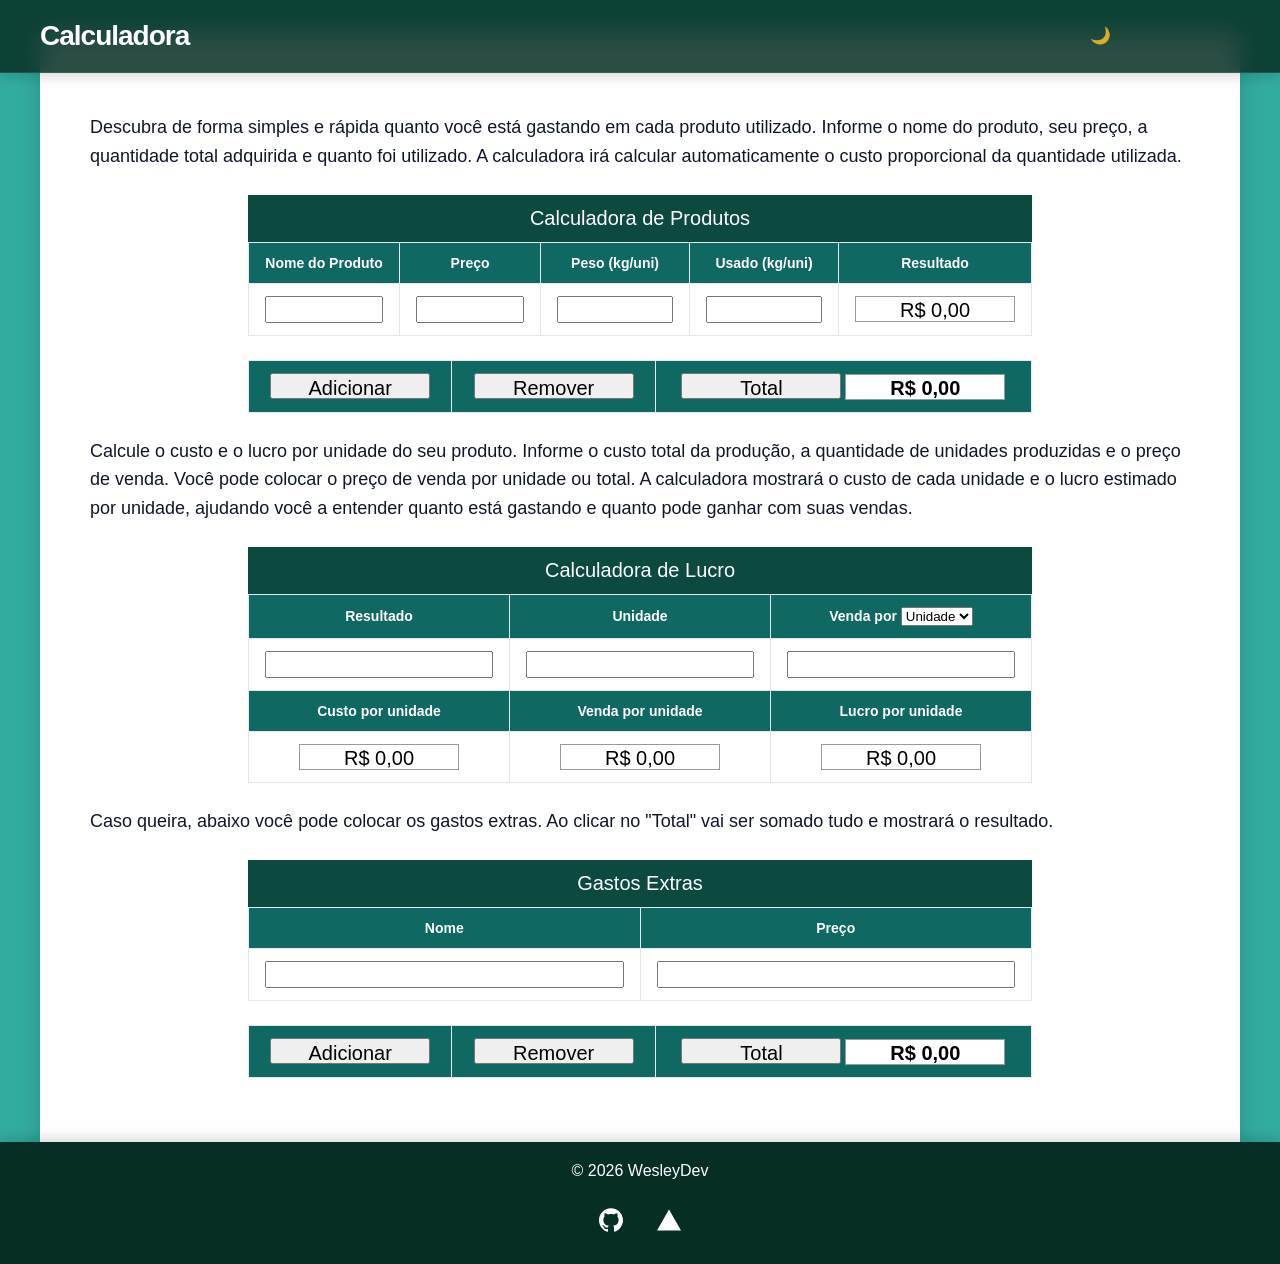
<file: index.html>
<!DOCTYPE html>
<html lang="pt-br">
<head>
    <meta charset="UTF-8">
    <meta name="viewport" content="width=device-width, initial-scale=1.0">
    <title>Calculadora de Produtos</title>
    <link rel="stylesheet" href="/assets/design.css">
    <link rel="icon" href="/assets/favicon.ico">
    <link rel="icon" type="image/png" sizes="32x32" href="/images/logo.mongeia.png">
    <link rel="apple-touch-icon" sizes="180x180" href="/images/logo.mongeia.apple.png">
    <meta name="description" content="Calculadora de produtos/materiais.">
</head>
<body>
    <header>
        <h1>Calculadora</h1>

        <nav>
            <ul>
                <li>
                    <button id="btn-theme" aria-label="Alternar tema">🌙</button>
                </li>  
            </ul>
        </nav>

    </header>

    <main>
        
        <section>
            <p>Descubra de forma simples e rápida quanto você está gastando em cada produto utilizado. 
                Informe o nome do produto, seu preço, a quantidade total adquirida e quanto foi utilizado. 
                A calculadora irá calcular automaticamente o custo proporcional da quantidade utilizada.</p>
        </section>

        <section>
            <div>
                <table class="TabelaPadrão">
                    <caption>Calculadora de Produtos</caption>
                    <thead>
                        <tr>
                            <th>Nome do Produto</th><th>Preço</th><th>Peso (kg/uni)</th>
                            <th>Usado (kg/uni)</th><th>Resultado</th>
                        </tr>
                    </thead>
                    <tbody id="produtos">
                        <tr>
                            <td><input class="product" type="text" name="product" id="product"></td>
                            <td><input class="bought_product" type="number" name="bought_product" id="bought_product" min="0"></td>
                            <td><input class="weight_product" type="number" name="weight_product" id="weight_product" min="0"></td>
                            <td><input class="weight_used" type="number" name="weight_used" id="weight_used" min="0"></td>
                            <td><output class="result" id="result">R$ 0,00</output></td>
                        </tr>
                    </tbody>
                </table>
            </div>
        </section>
        
        <section>
            <div>
                <table class="TabelaPadrão">
                    <thead>
                        <tr>
                            <th><button id="adicionar">Adicionar</button></th><th><button id="remover">Remover</button></th>
                            <th><button id="total">Total</button> <output class="result" id="result_final">R$ 0,00</output></th>
                        </tr>
                    </thead>
                </table>
            </div>
        </section>


        <section>
            <p>Calcule o custo e o lucro por unidade do seu produto. Informe o custo total da produção, a quantidade de 
                unidades produzidas e o preço de venda. Você pode colocar o preço de venda por unidade ou total. A calculadora 
                mostrará o custo de cada unidade e o lucro estimado por unidade, ajudando você a entender quanto está gastando 
                e quanto pode ganhar com suas vendas.</p>
        </section>
        
        <section>
            <div>
                <table class="TabelaPadrão">
                    <caption>Calculadora de Lucro</caption>
                    <thead>
                        <tr>
                            <th>Resultado</th>
                            <th>Unidade</th>
                            <th>Venda por 
                                <select id="tipo_venda">
                                    <option value="unidade">Unidade</option>
                                    <option value="total">Total</option>
                                </select>
                            </th>
                        </tr>
                    </thead>
                    <tbody>
                        <tr>
                            <td><input type="number" name="result" id="result_final_2"></td>
                            <td><input type="number" name="unided" id="unided" min="0"></td>
                            <td><input type="number" name="sell" id="sell" min="0"></td>
                        </tr>
                    </tbody>
                    <thead>
                        <tr>
                            <th>Custo por unidade</th>
                            <th>Venda por unidade</th>
                            <th>Lucro por unidade</th>
                        </tr>
                    </thead>
                    <tbody>
                        <tr>
                            <td><output class="result" id="cost_unided">R$ 0,00</output></td>
                            <td><output class="result" id="sell_unided">R$ 0,00</output></td>
                            <td><output class="result" id="profit_unided">R$ 0,00</output></td>
                        </tr>
                    </tbody>
                </table>
            </div>
        </section>


        <section>
            <p>
                Caso queira, abaixo você pode colocar os gastos extras. Ao clicar no "Total" vai ser somado tudo e mostrará o resultado.
            </p>
        </section>        

         <section>
            <div>
                <table class="TabelaPadrão">
                    <caption>Gastos Extras</caption>
                    <thead>
                        <tr>
                            <th>Nome</th><th>Preço</th>
                        </tr>
                    </thead>
                    <tbody id="produtos_extra">
                        <tr>
                            <td><input class="product" type="text" name="product" id="product_extra"></td>
                            <td><input class="bought_product" type="number" name="bought_product" id="bought_product_extra" min="0"></td>
                        </tr>
                    </tbody>
                </table>
            </div>
        </section>


        <section>
            <div>
                <table class="TabelaPadrão">
                    <thead>
                        <tr>
                            <th><button id="adicionar_extra">Adicionar</button></th><th><button id="remover_extra">Remover</button></th>
                            <th><button id="total_extra">Total</button> <output class="result" id="result_final_extra">R$ 0,00</output></th>
                        </tr>
                    </thead>
                </table>
            </div>
        </section>
        

    </main>

    <footer>
        <p>© 2026 WesleyDev</p>
        <div class="social">
            <a href="https://github.com/WesleyMarlon" target="_blank" rel="author noopener" aria-label="GitHub do WesleyDev">
                <img src="/assets/ico/github.svg" alt="" width="24" height="24">
            </a>
            <a href="https://vercel.com/mongeia-labs" target="_blank" rel="noopener" aria-label="Projeto na Vercel">
                <img src="/assets/ico/vercel.svg" alt="" width="24" height="24">
            </a>
        </div>
    </footer>
    <script src="/javascript/calculos.js"></script>
    <script src="/javascript/gastos-extras.js"></script>
    <script src="/javascript/pagina.js"></script>
</body>
</html>
</file>
<file: assets/design.css>
* {margin: 0; padding: 0; box-sizing:border-box;}
html {scroll-padding-top: 100px;}
img {max-width: 100%; height: auto; display: block;}

/* == Dark Mode == */
:root {--bg: #ffffff;--bg-header: rgba(6, 46, 36, 0.85);--bg-card: #ffffff;--bg-box: #0f6962;--bg-body: #33aca0;
--text: #0f172a;--text-header: #ffffff;--text-muted: #475569;--text-invert: #ffffff; --menu: #00d41c;
--accent: #115f1e;--accent-hover: #4caf50;--border: #e2e8f0;--shadow: rgba(0, 0, 0, 0.15);
--bg-caixa: #1e3a34;--bg-caixa-hover: #25463f; --bg-footer: #062e24; --caption: #0c493f;}

[data-theme="dark"] {--bg: #0f172a;--bg-header: rgba(2, 6, 23, 0.85);--bg-card: #1e293b;--bg-box: #134e4a;
--bg-body: #0a1518;--text: #e2e8f0;--text-header: #ffffff;--text-muted: #94a3b8;--text-invert: #0f172a;
--accent: #34d399;--accent-hover: #28a074;--border: #334155;--shadow: rgba(0, 0, 0, 0.4); --bg-footer: #020617;
--caption: #0c3649; --bg-box: #0f5069; --menu: #28a074;}

[data-theme="dark"] .Caixa {background: #292B3A;border: 1px solid #334155;
box-shadow: inset 0 0 0 1px rgba(255, 255, 255, 0.05),0 2px 8px rgba(0, 0, 0, 0.4);}
[data-theme="dark"] .Caixa:hover {background: #334155;}
[data-theme="dark"] .Caixa h3 {color: #e2e8f0;}
[data-theme="dark"] .Caixa p {color: #94a3b8;}

[data-theme="dark"] .coluna li::before {color: #5384f8;}
[data-theme="dark"] mark {background-color: #34d399;color: #0f172a;}
[data-theme="dark"] code {background: #334155;color: #e2e8f0;}

[data-theme="dark"] #box-menu {background: #13384e;border: 1px solid #0f3d38;}
[data-theme="dark"] #box-menu strong {color: #34b3d3;}
[data-theme="dark"] #box-menu a:hover {background: #0f2e3d;}

[data-theme="dark"] mark {background-color: #2b8ac2;color: #000; /* Verde água pra letra */border: 1px solid #065f46;}

/* Fundo Principal ( body ) */
body {background: var(--bg-body);margin: 0;padding: 0;font-family: Arial, Helvetica, sans-serif;color: var(--text);}

/* ==== HEADER ==== */
header {background-color: var(--bg-header);backdrop-filter: blur(12px);border-bottom: 1px solid rgba(255, 255, 255, 0.1);
padding: 20px 40px;display: flex;justify-content: space-between;align-items: center;box-shadow: 0 4px 12px var(--shadow);
position: sticky;top: 0;z-index: 100;}

header h1 {font-size: 28px;font-weight: 800;letter-spacing: -1px;color: var(--text-header);}
header nav a {color: var(--text-header);text-decoration: none;font-weight: 500;opacity: 0.8;transition: 0.2s;}
header nav a:hover {opacity: 1;color: var(--accent-hover);}
header nav ul {align-items: center;}
header nav a,#btn-menu,#btn-theme {font-size: 1.05rem !important;line-height: 1;padding: 6px 10px;}


/* == MENU == */
nav li {position: relative}
#btn-menu, #btn-theme {background: none;border: none;color: #ffffff;opacity: 0.8;font: inherit;cursor: pointer;
padding: 6px 10px;font-size: 0.875rem;line-height: 1;display: inline-flex;align-items: center;}

#btn-menu:hover, #btn-theme:hover {opacity: 1;color: var(--menu);}
#box-menu {position: absolute;right: 0;top: 100%;margin-top: 8px;background: #164b45;border: 1px solid #2a5a57;
border-radius: 8px;padding: 12px;min-width: 220px;z-index: 100;backdrop-filter: none;}

#box-menu strong {display: block;font-size: 16px;margin: 8px 0 4px;opacity: 1;color: #00df1e;font-weight: 600;}
#box-menu strong:first-child {margin-top: 0}
#box-menu a {display: block;padding: 4px 8px;font-size: 16px;white-space: nowrap;border-radius: 4px;color: #ffffff;text-decoration: none;}
#box-menu a:hover {background: #2a5a57;color: #ffffff;}

/* == MAIN == */
main {position: relative;z-index: 1;background: var(--bg-card);max-width: 1200px;margin: -40px auto -20px;
padding: 80px 40px 60px;border-radius: 12px;box-shadow: 0 8px 24px var(--shadow);}

main h1 {font-size: 38px;color: var(--text);margin: 0 auto 20px;text-align: center;line-height: 1.2;max-width: 1200px;}
main h2 {font-size: 32px;color: var(--text);margin: 0 auto 20px;text-align: center;line-height: 1.2;max-width: 1200px;}
main h3 {font-size: 26px;color: var(--text);margin-top: 20px;}
main p {font-size: 18px;color: var(--text);line-height: 1.6;max-width: 1100px;margin: 0 auto;margin-bottom: 1.2rem;}
main code {background: var(--border);color: var(--text);padding: 2px 6px;
border-radius: 3px;font-family: 'Consolas', 'Monaco', monospace;font-size: 0.9em;}

/* == INPUT == */
input {font-size: 20px; text-align: center; width: 100%; box-sizing: border-box;}
button {font-size: 20px; padding: 2px 5px; width: 160px;height: 26px;}

.result {display: inline-block;width: 160px;height: 26px; padding: 2px 5px; border: 1px solid #999; background-color: white;
color: black; text-align: center; box-sizing: border-box; font-size: 20px; }


/* == EXTRAS == */
nav ul {list-style: none; display: flex; gap: 30px;}
a {color: var(--accent);}
a:hover {color: var(--accent-hover);}
details {color: var(--accent); text-align: left; font-size: 18px; line-height: 1.7;}
details:hover {color: var(--accent-hover);}
pre {background: #1e1e1e;color: #d4d4d4;padding: 16px;border-radius: 8px;overflow-x: auto;
font-family: 'Consolas', 'Monaco', monospace;font-size: 14px;line-height: 1.5;margin: 20px 0;}

.pagina h3 {font-size: 20px; text-align: center; margin-bottom: 6px;} .pagina p {text-align: center;}
.pagina strong {background-color: #0c4249; margin-right: 4px; padding: 2px; border-radius: 25%;}

/* == MARK == */
mark {background-color: #3bff93; color: #000; font-family: 'Consolas', 'Monaco', monospace;
font-size: 0.9em; font-weight: 600; padding: 2px 6px; border-radius: 4px; white-space: nowrap;
box-decoration-break: clone; border: 1px solid #a7f3d0;}

/* == CAIXAS == */
.Modulos {padding: 60px 40px 40px 40px;}
.Modulos h2 {text-align: center; font-size: 32px; margin-bottom: 40px; color: var(--text);}
.Caixas {display: grid; grid-template-columns: 1fr 1fr 1fr; gap: 24px; max-width: 1200px; margin: 0 auto;}
.Caixa {background: var(--bg-caixa);color: #fff;padding: 18px;border-radius: 16px;box-shadow: inset 0 0 0 1px rgba(255,255,255,0.1);
transition: all 0.3s ease;border: 1px solid var(--bg-caixa-borda);display: block;text-decoration: none;}

.Caixa:hover {transform: translateY(-8px);box-shadow: 0 12px 24px var(--shadow);background: var(--bg-caixa-hover);}
.Caixa h3 {font-size: 24px; margin-bottom: 12px; color: #fff;}
.Caixa p {color: #a7c4be; text-align: left; margin-bottom: 0;}

/* == COLUNA DUPLA == */
.ColunaDupla {display:flex;gap:60px;max-width:1400px;margin:20px auto 40px;padding:0 20px;align-items:flex-start}
.coluna {flex:1}
.coluna h2 {text-align:left;color:var(--text);font-size:2rem;margin-bottom:24px}
.coluna h3 {font-size:1.25rem;margin-top:28px;margin-bottom:8px;color:var(--text)}
.coluna p {font-size:1rem;text-align:left;color:var(--text)}
.coluna ul {list-style:none;padding:0;margin:0 0 24px}
.coluna li {margin-bottom:12px;line-height:1.6;padding-left:24px;position:relative;color:var(--text)}
.coluna li::before {content:"→";position:absolute;left:0;color:var(--accent);font-weight:bold}
.coluna code {background:var(--border)}
mark code, pre code, .Codigo code {background:transparent;padding:0}

/* Classe Codigo */
.Codigo {background: #1e1e1e;border-radius: 8px;margin: 20px auto;overflow-x: auto;max-width: 700px;padding: 16px;
color: #d4d4d4;font-family: 'Consolas', 'Monaco', monospace;font-size: 14px;line-height: 1.5;white-space: pre;}

.Codigo code {background: transparent; color: inherit; padding: 0; font-size: inherit; font-family: inherit;}
code {background: var(--border); padding: 2px 6px; border-radius: 3px; font-family: 'Consolas', 'Monaco', monospace; font-size: 0.9em;}

.blue {color: #00c8ff;} .red {color: #ff0000;} .yellow {color: #fbff00;} .purple {color: #cc00ff;}
.green {color: #33ff00;} .orange {color: #ff7300;}

/* TabelaPadrão */
.TabelaPadrão {width: 70%;border-collapse: collapse;margin: 24px auto;font-size: 14px;color: var(--text);}
caption {text-align: center;font-size: 20px;padding: 12px;background-color: var(--caption);color: var(--text-header);}
.TabelaPadrão thead th {background-color: var(--bg-box);color: var(--text-header);text-align: center;padding: 12px 16px;border: 1px solid var(--border);}
.TabelaPadrão th, .TabelaPadrão td {border: 1px solid var(--border);padding: 12px 16px;text-align: center;}
.TabelaPadrão tbody tr:nth-child(even) {background-color: var(--bg-card);}
.TabelaPadrão tbody tr:hover {background-color: var(--border);}

/* TabelaNivel */
.TabelaNivel {width: 70%;border-collapse: collapse;margin: 24px auto;font-size: 16px;color: var(--text);}
.TabelaNivel thead th {background-color: var(--bg-box);color: var(--text-header);text-align: center;padding: 12px 16px;border: 1px solid var(--border);}
.TabelaNivel th, .TabelaNivel td {border: 1px solid var(--border);padding: 12px 16px;text-align: center;font-weight: bold;}
.TabelaNivel tbody tr:nth-child(even) {background-color: var(--bg-card);}
.TabelaNivel tbody tr:hover {background-color: var(--border);}

/* == FOOTER == */
footer {background-color: var(--bg-footer);text-align: center;padding: 20px;margin-top: 0px;position: relative;z-index: 10;box-shadow: 0 -4px 12px var(--shadow);}
footer p {margin-bottom: 16px; color: var(--text-header);}
footer .social {display: flex; justify-content: center; gap: 10px;}
footer a {display: inline-flex;align-items: center;justify-content: center;min-width: 48px;min-height: 48px;border-radius: 8px;transition: background-color 0.2s;}
footer a:hover {background-color: rgba(64, 224, 208, 0.1);}
footer a img {width: 24px; height: 24px; filter: brightness(0) invert(1);}

/* ==== MOBILE ==== */
@media (max-width: 768px) {
  /* == HEADER == */
  header {padding: 12px 16px; flex-direction: column; align-items: flex-start; gap: 12px;}
  header h1 {font-size: 1.25rem;}
  header nav {width: 100%}
  nav ul {gap: 8px; overflow-x: auto; scrollbar-width: none; padding-bottom: 4px;}
  nav ul::-webkit-scrollbar {display: none}
  header nav a {font-size: 0.875rem; padding: 6px 10px; border-radius: 6px; white-space: nowrap;}
  header nav a:active {background: rgba(255,255,255,.15)}

  /* == TEXT == */
  main {padding: 24px 16px; margin: -12px 12px 0; border-radius: 8px;}
  main h1 {font-size: 1.625rem; line-height: 1.25; margin-bottom: 16px;}
  main h2 {font-size: 1.375rem;}
  main h3 {font-size: 1.125rem;}
  main p {font-size: 0.9375rem; line-height: 1.65; margin-bottom: 1rem;}

  /* == CAIXAS == */
  .Modulos {padding: 24px 16px}
  .Modulos h2 {font-size: 1.5rem; margin-bottom: 24px;}
  .Caixas {grid-template-columns: 1fr; gap: 12px;}
  .Caixa {padding: 16px; border-radius: 12px;}
  .Caixa h3 {font-size: 1.25rem; margin-bottom: 8px;}
  .Caixa p {font-size: 0.875rem; line-height: 1.5;}
  .Caixa:active {transform: scale(0.98);}

  /* == COLUNA DUPLA == */
  .ColunaDupla {flex-direction: column; gap: 24px; padding: 0; margin: 20px 0;}
  .coluna {width: 100%}
  .coluna h2 {font-size: 1.375rem; text-align: left;}
  .coluna h3 {font-size: 1.125rem}
  .coluna p {font-size: 0.9375rem}
  .coluna li {font-size: 0.9375rem; margin-bottom: 8px;}

  /* == MENU == */
  nav li {position: static}
  #box-menu {position: fixed;left: 12px;right: 12px;top: auto;margin-top: 8px;width: auto;max-width: none;}
  #box-menu a {font-size: 0.9375rem;padding: 10px 12px;}

  /* == EXTRAS == */
  pre, .Codigo {font-size: 12px; padding: 12px; margin: 16px -16px; border-radius: 0;}
  mark {font-size: 0.8125rem; white-space: normal;}
  .TabelaPadrão, .TabelaNivel {font-size: 13px; margin: 16px -16px; width: calc(100% + 32px);}
  
  footer {padding: 24px 16px}
  footer a {min-width: 44px; min-height: 44px}
}
</file>
